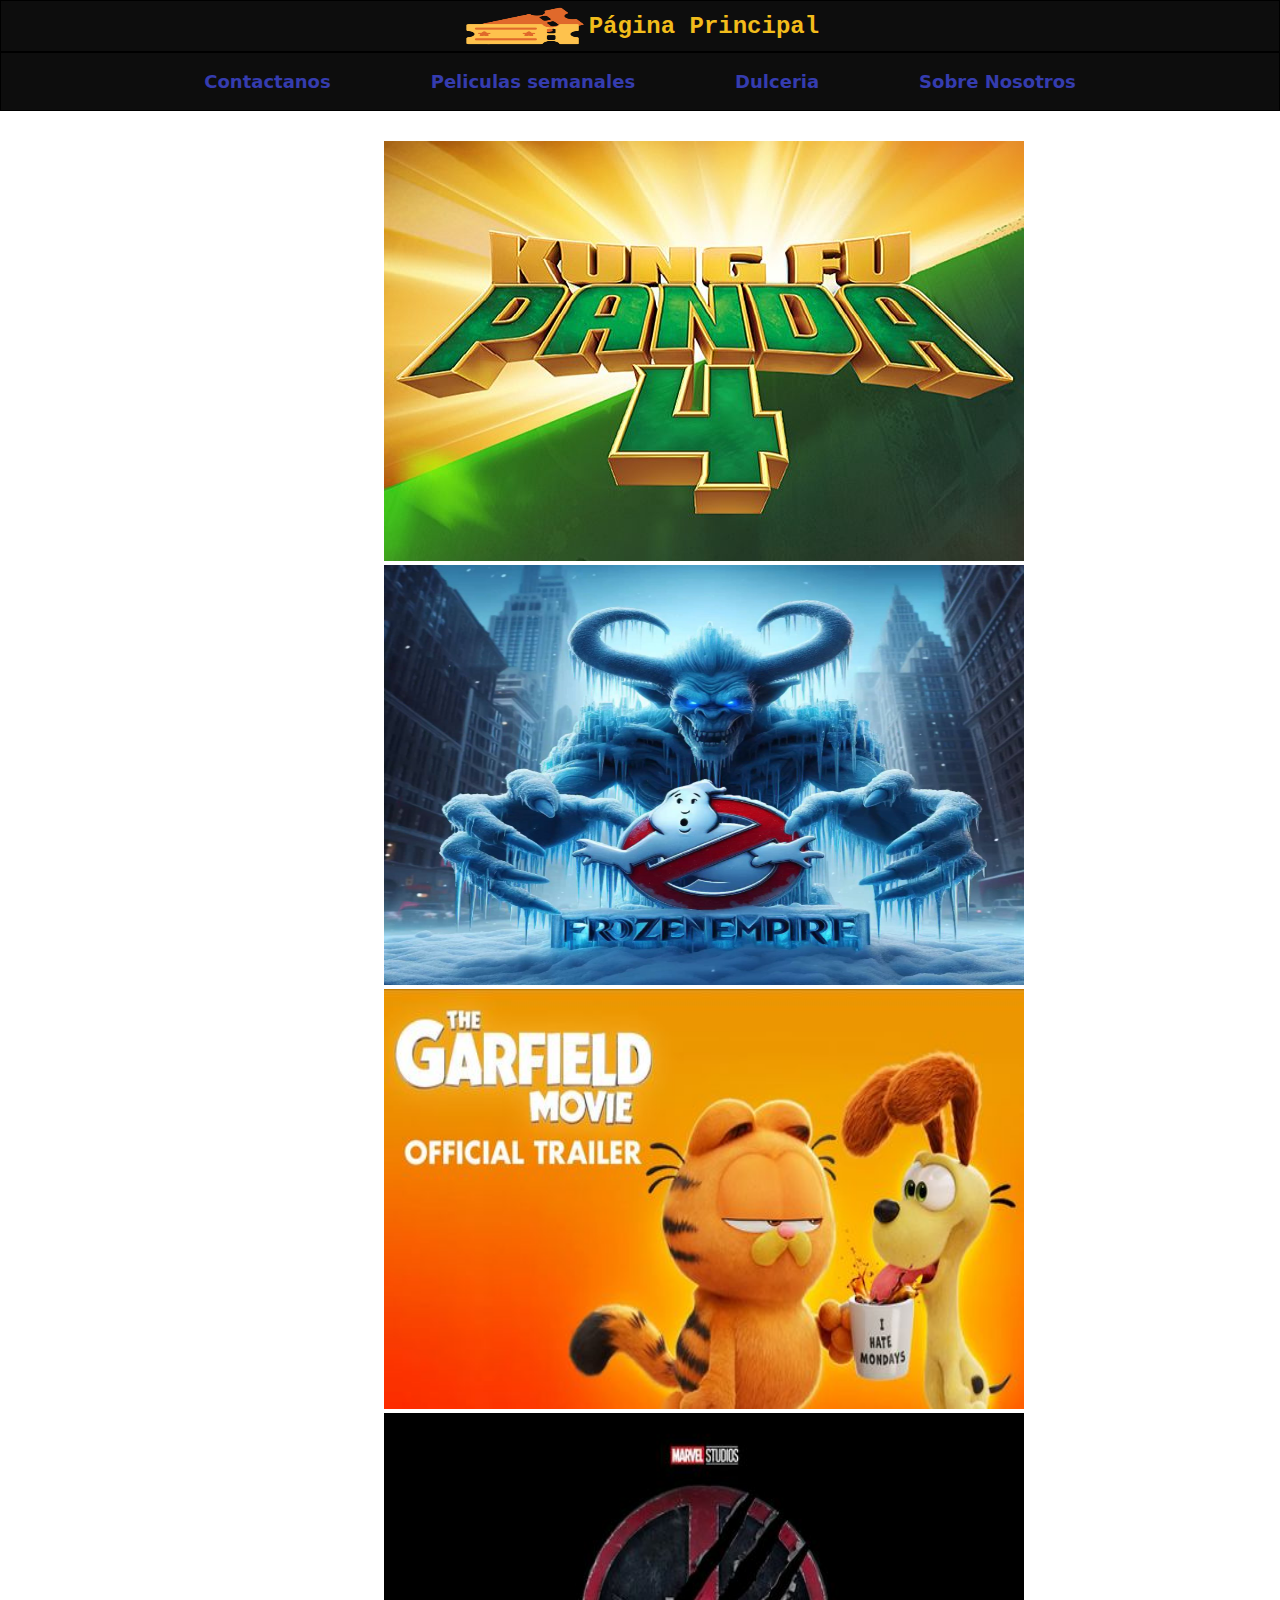
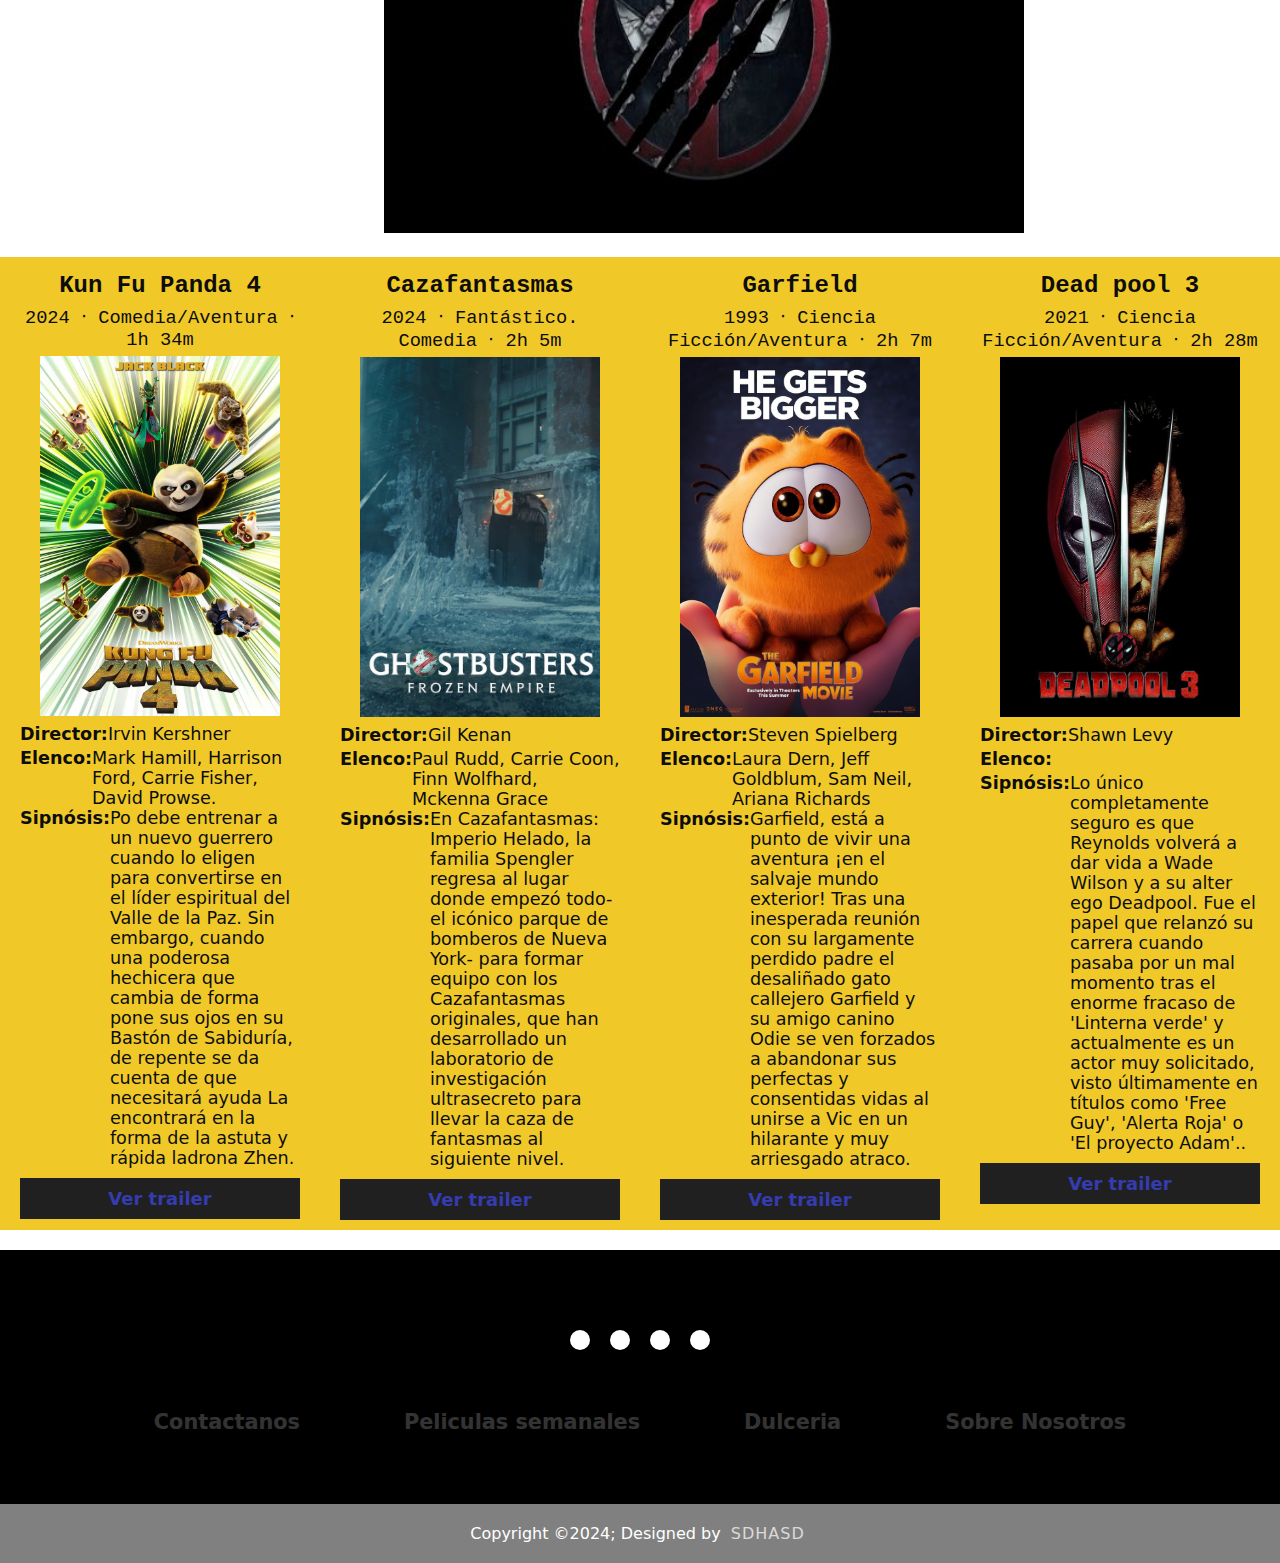
<file: index.html>
<!DOCTYPE html>
<html lang="en">

<head>
    <meta charset="UTF-8">
    <meta name="viewport" content="width=device-width, initial-scale=1.0">
    <link rel="stylesheet" href="css/inicio.css">
    <link rel="stylesheet" href="css/styleGeneral.css">
    <link rel="stylesheet" href="https://cdnjs.cloudflare.com/ajax/libs/font-awesome/6.5.1/css/all.min.css" integrity="sha512-DTOQO9RWCH3ppGqcWaEA1BIZOC6xxalwEsw9c2QQeAIftl+Vegovlnee1c9QX4TctnWMn13TZye+giMm8e2LwA==" crossorigin="anonymous" referrerpolicy="no-referrer" />
    <title>Cine</title>
</head>

<body>
    <header>
        <img src="RV/img/logo.webp" alt="logo">
        <h2 id="encabezado">Página Principal</h2>
    </header>
    <nav>
        <div>
            <ul>
                <li><a href="pages\Contactanos.html">Contactanos</a></li>
                <li><a href="pages\Peliculas Semanales.html">Peliculas semanales</a></li>
                <li><a href="pages\Snacks.html">Dulceria</a></li>
                <li><a href="pages\SobreNosotros.html">Sobre Nosotros</a></li>
            </ul>
        </div>
    </nav>
    <main>

        <div class="carusel">
            <div class="carusel-nuevo">
                <img src="RV/img/carrusel1.jpeg" alt="Img 1" height="420px" width="640px">
            </div>
            <div class="carusel-nuevo">
                <img src="RV/img/carrusel2.jpg" alt="Img 1" height="420px" width="640px">
            </div>
            <div class="carusel-nuevo">
                <img src="RV/img/Carrusel 3.jpg" alt="Img 1" height="420px" width="640px">
            </div>
            <div class="carusel-nuevo">
                <img src="RV/img/carrusel4.jpg" alt="Img 1" height="420px" width="640px">
            </div>

        </div>
        <script src="js/jsInicio.js"></script>

        </div>

        </div>
        </div>
        <section>
            <h2>Kun Fu Panda 4</h2>
            <h3>2024 ‧ Comedia/Aventura ‧ 1h 34m</h3>

            <img src="RV/img/Kung Fu Panda 4.jpeg">
            <p><b>Director:</b> Irvin Kershner</p>
            <p><b>Elenco: </b> Mark Hamill, Harrison Ford, Carrie Fisher, David Prowse.</p>
            <p><b>Sipnósis: </b> Po debe entrenar a un nuevo guerrero cuando lo eligen para convertirse en el líder
                espiritual del Valle de la Paz. Sin embargo, cuando una poderosa hechicera que cambia de forma pone sus
                ojos en su Bastón de Sabiduría, de repente se da cuenta de que necesitará ayuda La encontrará en la forma 
                de la astuta y rápida ladrona Zhen.</p>
            <a href="https://youtu.be/kg3Q63gzF6I?si=Yt2ampqnSEERoXzg" target="_blank">Ver trailer</a>
        </section>
        <section>
            <h2>Cazafantasmas</h2>
            <h3>2024 ‧ Fantástico. Comedia ‧ 2h 5m</h3>
            <img src="RV/img/Caza fANTASMAS.jpg" width="140px">
            <p><b>Director: </b>Gil Kenan </p>
            <p><b>Elenco: </b>Paul Rudd, Carrie Coon, Finn Wolfhard, Mckenna Grace</p>
            <p><b>Sipnósis: </b>En Cazafantasmas: Imperio Helado, la familia Spengler regresa al lugar donde empezó
                todo- el icónico parque de bomberos de Nueva York- para formar equipo con los Cazafantasmas originales,
                que han desarrollado un laboratorio de investigación ultrasecreto para llevar la caza de fantasmas al
                siguiente nivel.</p>
            <a href="https://youtu.be/gXam__8p3H4?si=nnDe9R4qlgcj07jo" target="_blank">Ver trailer</a>
        </section>
        <section>
            <h2>Garfield</h2>
            <h3>1993 ‧ Ciencia Ficción/Aventura ‧ 2h 7m</h3>
            <img src="RV/img/Garfield.jpg">
            <p><b>Director: </b>Steven Spielberg</p>
            <p><b>Elenco: </b> Laura Dern, Jeff Goldblum, Sam Neil, Ariana Richards </p>
            <p><b>Sipnósis: </b>Garfield, está a punto de vivir una aventura ¡en el salvaje mundo exterior! Tras una inesperada 
                reunión con su largamente perdido padre el desaliñado gato callejero Garfield 
                y su amigo canino Odie se ven forzados a abandonar sus perfectas y consentidas vidas al unirse a Vic en un hilarante y muy arriesgado atraco. </p>
            <a href="https://youtu.be/6Ugo7m3xgHU?si=QkIB9TFbStzsxw6d" target="_blank">Ver trailer</a>
        </section>
        <section>
            <h2>Dead pool 3</h2>
            <h3>2021 ‧ Ciencia Ficción/Aventura ‧ 2h 28m</h3>
            <img src="RV/img/deadpool3.jpg">
            <p><b>Director: </b>Shawn Levy</p>
            <p><b>Elenco: </b></p>
            <p><b>Sipnósis: </b>Lo único completamente seguro es que Reynolds volverá a dar vida a Wade Wilson y a su alter ego Deadpool. 
                Fue el papel que relanzó su carrera cuando pasaba por un mal momento tras el enorme fracaso de 'Linterna verde' y actualmente 
                es un actor muy solicitado, visto últimamente en títulos como 'Free Guy', 'Alerta Roja' o 'El proyecto Adam'..</p>
            <a href="https://youtu.be/2Z8me1bwZJE"
                target="_blank">Ver trailer</a>
        </section>
    </main>

    <footer>
        <div class="piepag">
            <div class="socialIcons">
                <a href=""><i class="fa-brands fa-facebook"></i></a>
                <a href=""><i class="fa-brands fa-instagram"></i></a>
                <a href=""><i class="fa-brands fa-twitter"></i></a>
                <a href=""><i class="fa-brands fa-github"></i></a>
            </div>
            <div class="footerNav">
                <ul>
                    <li><a href="pages\Contactanos.html">Contactanos</a></li>
                    <li><a href="pages\Peliculas Semanales.html">Peliculas semanales</a></li>
                    <li><a href="pages\Snacks.html">Dulceria</a></li>
                    <li><a href="pages\SobreNosotros.html">Sobre Nosotros</a></li>
                </ul>
            </div>
        </div>
        <div class="footerB">
            <p>Copyright &copy;2024; Designed by <span class="diseño">sdhasd</span></p>
        </div>
    </footer>

</body>

</html>
</file>
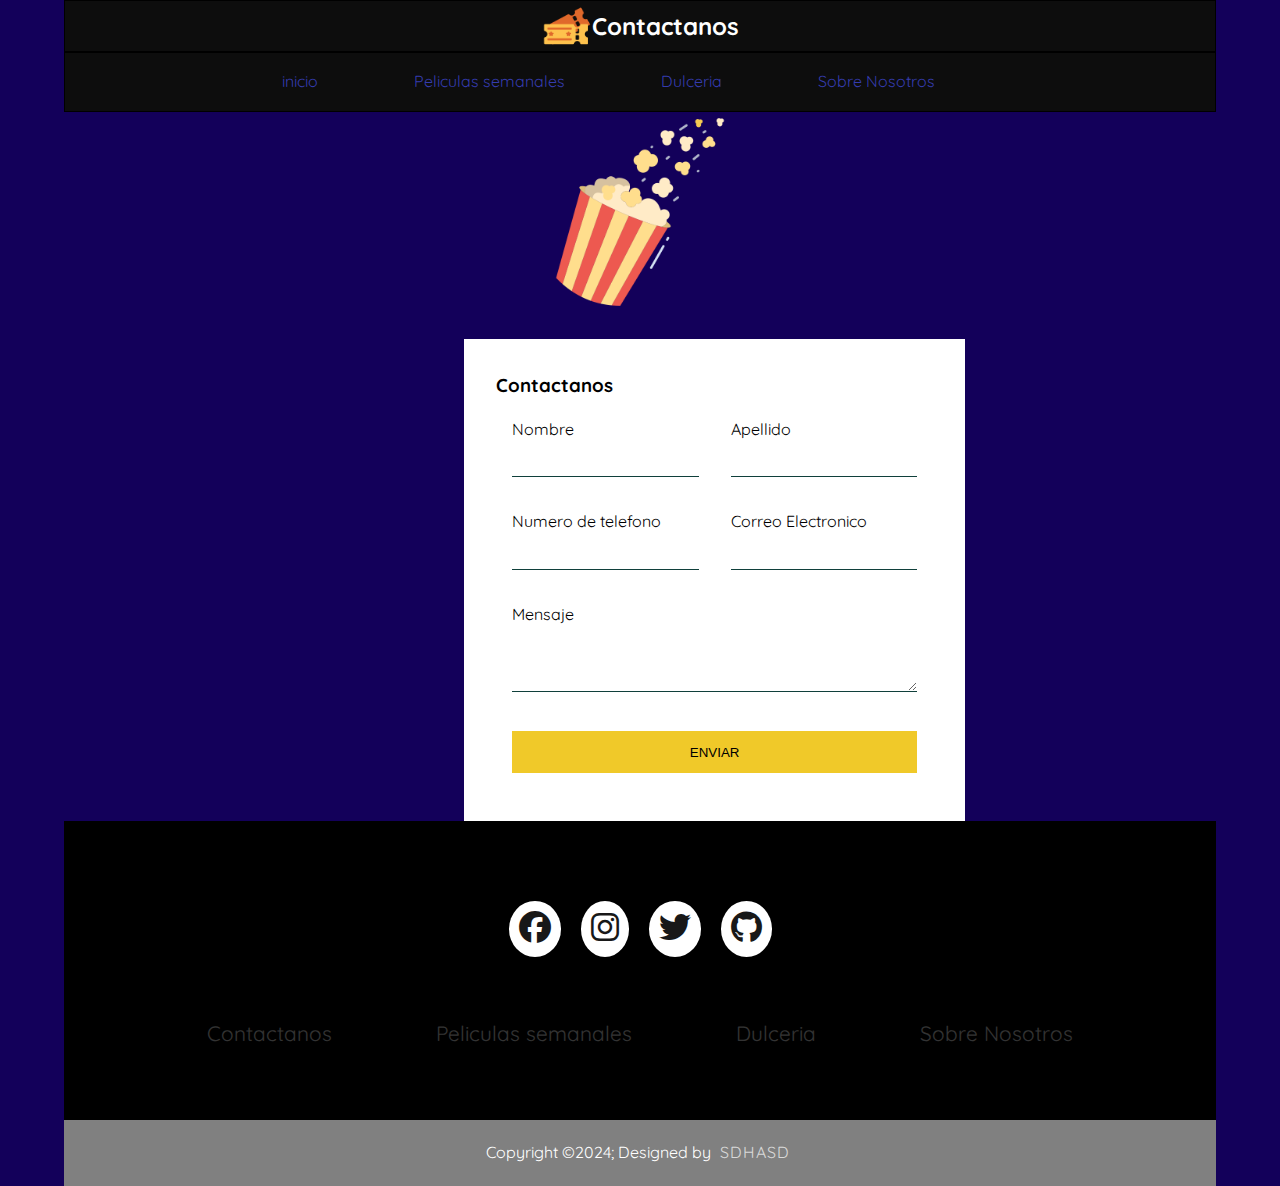
<file: pages/Contactanos.html>
<!DOCTYPE html>
<html lang="en">

<head>
    <meta charset="UTF-8">
    <meta name="viewport" content="width=device-width, initial-scale=1.0">
    <meta http-equiv="X-UA-Compatible" content="ie=edge">
    <title>Contactanos</title>
    <link rel="stylesheet" href="../css/styleGeneral.css">
    <link rel="stylesheet" href="../css/Contactanos.css">
    <link href="https://fonts.googleapis.com/css?family=Quicksand" rel="stylesheet">
    <link rel="stylesheet" href="https://cdnjs.cloudflare.com/ajax/libs/font-awesome/6.5.1/css/all.min.css">
</head>

<body>

    <header>
        <img src="../RV/img/logo.webp" alt="logo">
        <h2 id="encabezado">Contactanos</h2>
    </header>
    <nav>
        <div>
            <ul>
                <li><a href="../index.html">inicio</a></li>
                <li><a href="Peliculas Semanales.html">Peliculas semanales</a></li>
                <li><a href="Snacks.html">Dulceria</a></li>
                <li><a href="Sobre Nosotros.html">Sobre Nosotros</a></li>
                <li>
                </li>
            </ul>
        </div>
    </nav>


    <div class="content">

        <center><img src="../RV/img/cabritas.png" alt="" id="imagenlogo"></center>

        <div class="contact-wrapper animated bounceInUp">
            <div class="contact-form">
                <h3>Contactanos</h3>
                <form action="">
                    <p>
                        <label>Nombre</label>
                        <input type="text" name="fullname">
                    </p>
                    <p>
                        <label>Apellido</label>
                        <input type="email" name="email">
                    </p>
                    <p>
                        <label>Numero de telefono</label>
                        <input type="tel" name="phone">
                    <p>
                        <label>Correo Electronico</label>
                        <input type="text" name="affair">

                    </p>
                    <p class="block">
                        <label>Mensaje</label>
                        <textarea name="message" rows="3"></textarea>
                    </p>
                    <p class="block">
                        <button>
                            Enviar
                        </button>
                    </p>
                </form>
            </div>

        </div>

    </div>

    <footer>
        <div class="piepag">
            <div class="socialIcons">
                <a href=""><i class="fa-brands fa-facebook"></i></a>
                <a href=""><i class="fa-brands fa-instagram"></i></a>
                <a href=""><i class="fa-brands fa-twitter"></i></a>
                <a href=""><i class="fa-brands fa-github"></i></a>
            </div>
            <div class="footerNav">
                <ul>
                    <li><a href="pages\Contactanos.html">Contactanos</a></li>
                    <li><a href="pages\Peliculas Semanales.html">Peliculas semanales</a></li>
                    <li><a href="pages\Snacks.html">Dulceria</a></li>
                    <li><a href="pages\SobreNosotros.html">Sobre Nosotros</a></li>
                </ul>
            </div>
        </div>
        <div class="footerB">
            <p>Copyright &copy;2024; Designed by <span class="diseño">sdhasd</span></p>
        </div>
    </footer>   

</body>

</html>
</file>
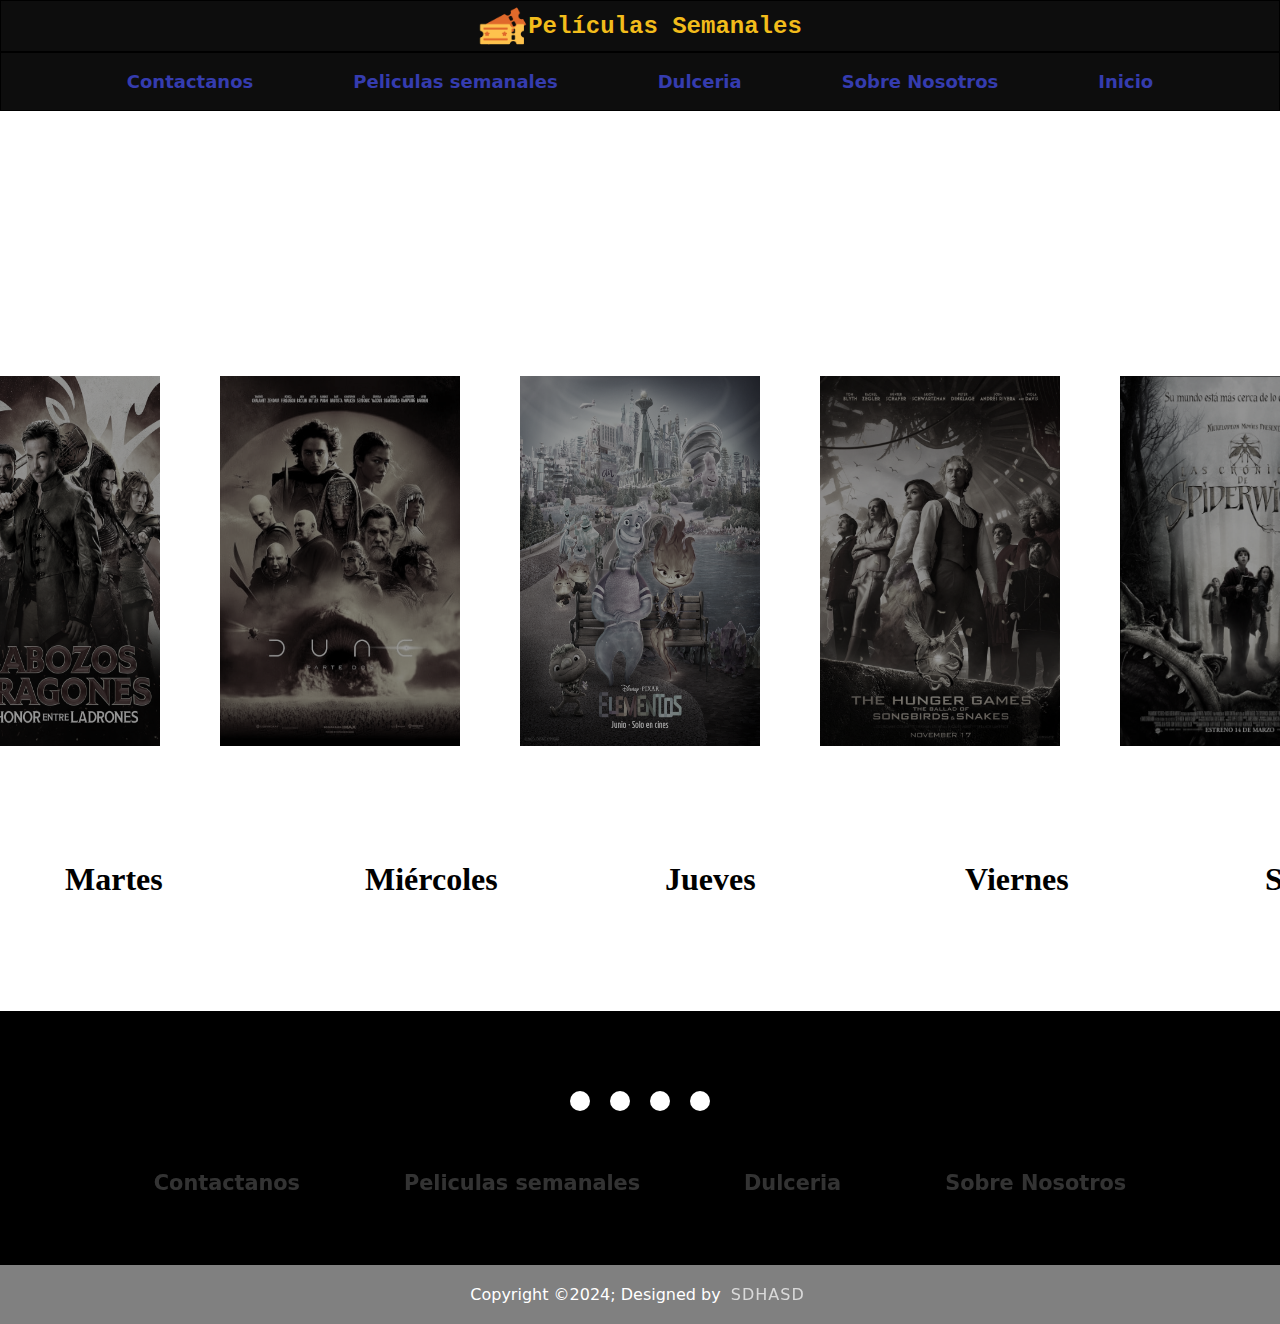
<file: pages/Peliculas Semanales.html>
<!DOCTYPE html>
<html lang="en">

<head>
    <meta charset="UTF-8">
    <meta name="viewport" content="width=device-width, initial-scale=1.0">
    <title>Peliculas Semanales</title>
    <link rel="stylesheet" href="../css/styleGeneral.css">
    <link rel="stylesheet" href="../css/Peliculas Semanales.css">
    <link rel="stylesheet" href="https://cdnjs.cloudflare.com/ajax/libs/font-awesome/6.5.1/css/all.min.css"
        integrity="sha512-DTOQO9RWCH3ppGqcWaEA1BIZOC6xxalwEsw9c2QQeAIftl+Vegovlnee1c9QX4TctnWMn13TZye+giMm8e2LwA=="
        crossorigin="anonymous" referrerpolicy="no-referrer" /> <!--encargado de mandar a llamar los iconos-->
</head>

<body>
    <header>
        <img src="../RV/img/logo.webp" alt="logo">
        <h2 id="encabezado">Películas Semanales</h2>
    </header><nav>
        <div>
            <ul>
                <li><a href="../pages\Contactanos.html">Contactanos</a></li>
                <li><a href="../pages\Peliculas Semanales.html">Peliculas semanales</a></li>
                <li><a href="../pages\Snacks.html">Dulceria</a></li>
                <li><a href="../pages\SobreNosotros.html">Sobre Nosotros</a></li>
                <li><a href="../index.html">Inicio</a></li>
            </ul>
        </div>
    </nav>
    

    
    <div class="carruselContainer">
        <span class="slider-span" id="slider-span1"></span>
        <span class="slider-span" id="slider-span2"></span>
        <span class="slider-span" id="slider-span3"></span>
        <span class="slider-span" id="slider-span4"></span>
        <span class="slider-span" id="slider-span5"></span>
        <span class="slider-span" id="slider-span6"></span>
        <span class="slider-span" id="slider-span7"></span>

        
        <div class="imgSlider">
            <div class="dia">
                <h1 hidden>Lunes</h1>
            </div>
            <div class="slides-div" id="slide1">
                <img src="../RV/img/bluebeetle.jpg" alt="" class="imagen" id="img1">
                <a href="#slider-span1" class="button" id="button1"></a>
            </div>
            <div class="dia">
                <h1 hidden>Martes</h1>
            </div>
            <div class="slides-div" id="slide2">
                <img src="../RV/img/calabozos&dragones.jpg" alt="" class="imagen" id="img2">
                <a href="#slider-span2" class="button" id="button2"></a>
            </div>
            <div class="dia">
                <h1 hidden>Miércoles</h1>
            </div>
            <div class="slides-div" id="slide3">
                <img src="../RV/img/dune-parte-dos.jpg" alt="" class="imagen" id="img3">
                <a href="#slider-span3" class="button" id="button3"></a>
            </div>
            <div class="dia">
                <h1 hidden>Jueves</h1>
            </div>
            <div class="slides-div" id="slide4">
                <img src="../RV/img/elemental.jpg" alt="" class="imagen" id="img4">
                <a href="#slider-span4" class="button" id="button4"></a>
            </div>
            <div class="dia">
                <h1>Viernes</h1>
            </div>
            <div class="slides-div" id="slide5">
                <img src="../RV/img/juegosdelhambrePajarosySerpiente.jpg" alt="" class="imagen" id="img5">
                <a href="#slider-span5" class="button" id="button5"></a>
            </div>
            <div class="dia">
                <h1>Sábado</h1>
            </div>
            <div class="slides-div" id="slide6">
                <img src="../RV/img/spiderwick.jpg" alt="" class="imagen" id="img6">
                <a href="#slider-span6" class="button" id="button6"></a>
            </div>
            <div class="dia">
                <h1>Domingo</h1>
            </div>
            <div class="slides-div" id="slide7">
                <img src="../RV/img/Top_Gun_Maverick_Poster.jpg" alt="" class="imagen" id="img7">
                <a href="#slider-span7" class="button" id="button7"></a>
            </div>
        </div>

    </div>

    <footer>
        <div class="piepag">
            <div class="socialIcons">
                <a href=""><i class="fa-brands fa-facebook"></i></a>
                <a href=""><i class="fa-brands fa-instagram"></i></a>
                <a href=""><i class="fa-brands fa-twitter"></i></a>
                <a href=""><i class="fa-brands fa-github"></i></a>
            </div>
            <div class="footerNav">
                <ul>
                    <li><a href="pages\Contactanos.html">Contactanos</a></li>
                    <li><a href="pages\Peliculas Semanales.html">Peliculas semanales</a></li>
                    <li><a href="pages\Snacks.html">Dulceria</a></li>
                    <li><a href="pages\SobreNosotros.html">Sobre Nosotros</a></li>
                </ul>
            </div>
        </div>
        <div class="footerB">
            <p>Copyright &copy;2024; Designed by <span class="diseño">sdhasd</span></p>
        </div>
    </footer>
</body>

</html>
</file>
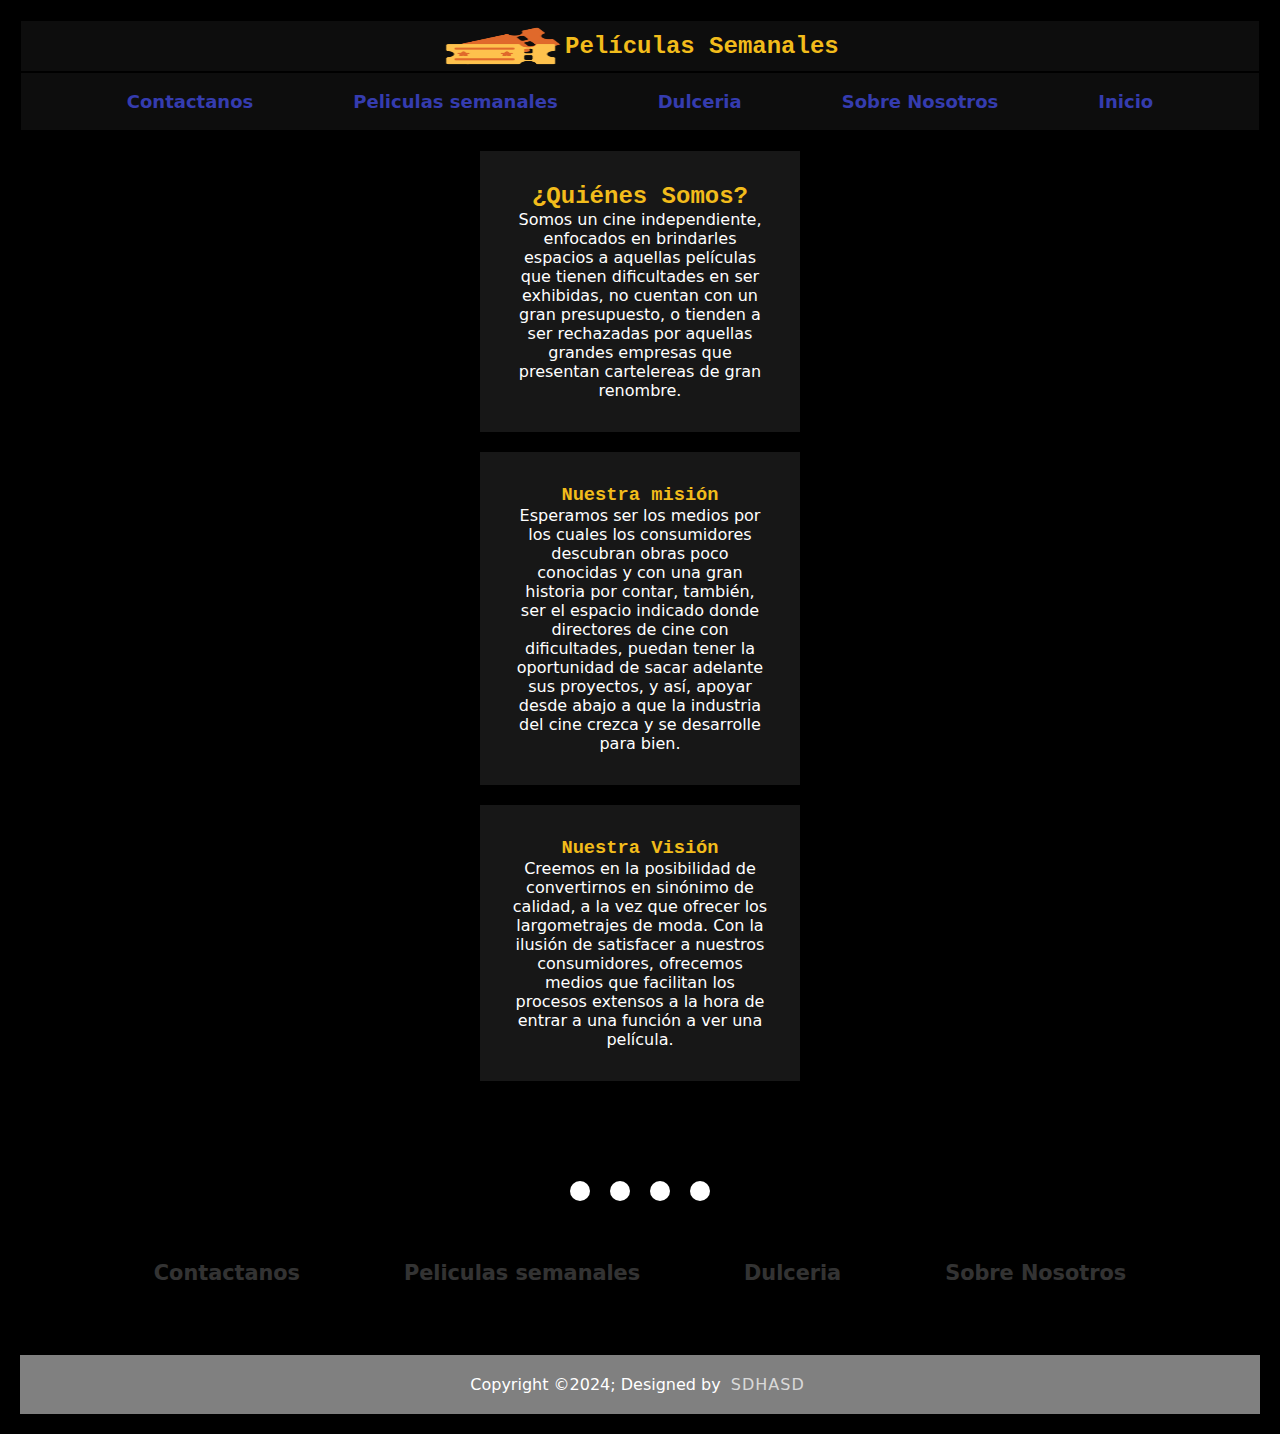
<file: pages/SobreNosotros.html>
<!DOCTYPE html>
<html lang="en">
<head>
    <meta charset="UTF-8">
    <meta name="viewport" content="width=device-width, initial-scale=1.0">
    <link rel="stylesheet" href="../css\SobreNosotros.css">
    <link rel="stylesheet" href="../css/styleGeneral.css">
    <title>Sobre Nosotros</title>
</head>
<body>
    <header>
        <img src="../RV/img/logo.webp" alt="logo">
        <h2 id="encabezado">Películas Semanales</h2>
    </header><nav>
        <div>
            <ul>
                <li><a href="../pages\Contactanos.html">Contactanos</a></li>
                <li><a href="../pages\Peliculas Semanales.html">Peliculas semanales</a></li>
                <li><a href="../pages\Snacks.html">Dulceria</a></li>
                <li><a href="../pages\SobreNosotros.html">Sobre Nosotros</a></li>
                <li><a href="../index.html">Inicio</a></li>
            </ul>
        </div>
    </nav>

    <section id="about">
        <h2>¿Quiénes Somos?</h2>
        <p>Somos un cine independiente, enfocados en brindarles espacios a aquellas películas que tienen dificultades en
            ser exhibidas, no cuentan con un gran presupuesto, o tienden a ser rechazadas por aquellas grandes empresas que 
            presentan cartelereas de gran renombre.
        </p>
    </section>

    <section id="mission">
        <h3>Nuestra misión</h3>
        <p>Esperamos ser los medios por los cuales los consumidores descubran obras poco conocidas y con una gran historia por contar,
            también, ser el espacio indicado donde directores de cine con dificultades, puedan tener la oportunidad de sacar adelante sus 
            proyectos, y así, apoyar desde abajo a que la industria del cine crezca y se desarrolle para bien.
        </p>
    </section>

    <section id="vision">
        <h3>Nuestra Visión</h3>
        <p>Creemos en la posibilidad de convertirnos en sinónimo de calidad, a la vez que ofrecer los largometrajes de moda.
            Con la ilusión de satisfacer a nuestros consumidores, ofrecemos medios que facilitan los procesos extensos a la hora de entrar a una función
            a ver una película.
        </p>
    </section>

    <footer>
        <div class="piepag">
            <div class="socialIcons">
                <a href=""><i class="fa-brands fa-facebook"></i></a>
                <a href=""><i class="fa-brands fa-instagram"></i></a>
                <a href=""><i class="fa-brands fa-twitter"></i></a>
                <a href=""><i class="fa-brands fa-github"></i></a>
            </div>
            <div class="footerNav">
                <ul>
                    <li><a href="pages\Contactanos.html">Contactanos</a></li>
                    <li><a href="pages\Peliculas Semanales.html">Peliculas semanales</a></li>
                    <li><a href="pages\Snacks.html">Dulceria</a></li>
                    <li><a href="pages\SobreNosotros.html">Sobre Nosotros</a></li>
                </ul>
            </div>
        </div>
        <div class="footerB">
            <p>Copyright &copy;2024; Designed by <span class="diseño">sdhasd</span></p>
        </div>
    </footer>
</body>
</html>
</file>
<file: css/inicio.css>
* {
    margin: 0;
    padding: 0;
    
}

body {
    background-color: #ffffff;
}

p {
    color: #0d0d0d;
    font-family: system-ui, -apple-system, BlinkMacSystemFont, 'Segoe UI', Roboto, Oxygen, Ubuntu, Cantarell, 'Open Sans', 'Helvetica Neue', sans-serif;
}

header h2 {
    color: #f2bc1b;
    font-family: 'Courier New', Courier, monospace;
    text-decoration: none;
}

header img {
    width: 50px;
    height: 50px;
  }

h3 {
    color: #0d0d0d;
    font-family: 'Courier New', Courier, monospace; 
}

a {
    text-decoration: none;
    font-size: large;
    text-align: left;
    color: #353caf;
    font-family: system-ui, -apple-system, BlinkMacSystemFont, 'Segoe UI', Roboto, Oxygen, Ubuntu, Cantarell, 'Open Sans', 'Helvetica Neue', sans-serif;
    font-weight: bold;
}

main {
    display: flex;
    flex-wrap: wrap;
    justify-content: space-around;
}

section {
    width: 20em;
    margin: 20px 0px;
    background-color: #f0c929;
    padding: 0px 20px;
}

section h2 {
    margin: 15px 0px 7px 0px;
    text-align: center;
    color: #0d0d0d;
    font-family: 'Courier New', Courier, monospace;
}

section h3 {
    font-weight: normal;
    text-align: center;
    margin-bottom: 5px;
}

section img {
    width: 240px;
    display: flex;
    margin: auto;
    margin-bottom: 8px;
    -webkit-animation: imgs 1 ease 2s;
}
.carusel {
    margin-top: 30px;
    margin-left: 30%;
    align-items: center;
    width: 100%;
    overflow: hidden;
  }
  
  .carosel-nuevo {
    display: none;
  }
  
  .carosel-nuevo img {
    width: 100%;
    height: auto;
  }

@keyframes imgs {
    0% {-webkit-transform: rotateY(120deg);}
    100% {-webkit-transform: rotateX(360deg);}
}

section img:hover {filter: grayscale(80%);}
    

section p {
    display: flex;
    align-content: space-around;
    font-size: 1.1em;
}

section b {
    margin-bottom: 4px;
}

section a {
    display: flex;
    align-items: center;
    justify-content: center;
    padding: 10px 0px;
    margin: 10px 0px;
    width: 100%;
    background-color: #202020;

    transition-property: all;
    transition-duration: 1s;
    transition-timing-function: 3s;
}

section a:hover {
    background-color: #0d0d0d;

    -webkit-transform: rotateY(360deg);
}



.redes {
    width: 25px;
    height: 25px;
    padding: 5px;
    float: center;
}

  nav a {
    text-align: center;
  }
  .carousel {
    width: 100%;
    overflow: hidden;
  }
  
  .carosel-nuevo {
    display: none;
  }
  
  .carosel-nuevo img {
    width: 100%;
    height: auto;
  }
  
  @keyframes carouselAnimation {
    0% {
      opacity: 0;
    }
    100% {
      opacity: 1;
    }
  }
  
  @media screen and (max-width: 499px) {
      header img {
          width: 25%;
      }
      
      ul {
          display: flex;
          justify-content: center;
          flex-direction: column;
      }
  
      footer #socialNet {
          display: flex;
          flex-direction: row;
      }
  }
  
  @media screen and (min-width: 500px) {
      header img {
          width: 15%;
      }
      
      ul {
          display: flex;
          justify-content: center;
          flex-direction: column;
      }
  
      footer #socialNet {
          display: flex;
          flex-direction: row;
      }
  }
  
  @media screen and (min-width: 800px) {
      ul {
          display: flex;
          flex-wrap: wrap;
          flex-direction: row;
          width: 100%;
          margin: 0;
      }
  }
  
  @media screen and (min-width: 1200px) {
      header img {
          width: 10%;
      }
  }
  
  #socialNet :hover {
      -webkit-animation: lasredes 1s 1 ease 0s;
  }
  
  @-webkit-keyframes lasredes {
      0% {
          -webkit-transform: scale(1);
      }
  
      100% {
          -webkit-transform: scale(1.2);
      }
  }
</file>
<file: css/styleGeneral.css>
* {
  padding: 0;
  margin: 0;
  box-sizing: border-box;
}

header {
  width: 100%;
  border: 1px solid #000;
  display: flex;
  justify-content: center;
  align-items: center;
  background-color: #0d0d0d;
}

header img {
  width: 50px;
  height: 50px;
}

nav ul {
  list-style: none;
  margin: 0;
  padding: 0;
  background-color: #0D0D0D;
}

nav ul li {
  display: block;
  position: relative;
  float: left;
}

nav li ul {
  display: none;
  position: absolute;
  top: 100%;
  left: 0;
}


nav li:hover ul {
  display: block;
}

nav ul li a {
  display: block;
  padding: 1em;
  text-decoration: none;
  white-space: nowrap;
  color: #353caf;
  width: 85%;
}

nav ul li a:hover {
  border-top: 1px solid #f2bc1b;
  border-bottom: 1px solid #f2bc1b;
}

nav ul li:hover>a {
  background-color: #202020;
  padding: none;
  width: 80%;
  margin: 0;
}

nav ul ul li {
  float: none;
  position: relative;
}


nav ul ul ul li {
  position: relative;
  top: -60px;
  left: 150px;
}


nav ul ul li {
  background-color: #0D0D0D;
  margin: 0;
  width: 100%;
}

nav {
  border: 1px solid #000;
  width: 100%;
  text-align: center;
  background-color: #0d0d0d;
}

ul {
  margin: auto;
  text-align: center;
}

li {
  list-style: none;
  display: inline-flex;
  margin: 0px 2em;
  text-align: center;
  justify-content: center;
  align-items: center;
}

nav div {
  display: flex;
  justify-content: center;
}

header {
  width: 100%;
  border: 1px solid #000;
  display: flex;
  justify-content: center;
  align-items: center;
  background-color: #0d0d0d;
}

header img {
  width: 10%;
  background-color: #0D0D0D;
}

/* Inicio Footer*/

footer {
  background-color: #000;
}

.piepag {
  width: 100%;
  padding: 70px 30px 20px;
  display: flex;
  justify-content: center;
  flex-wrap: wrap;
}

.socialIcons {
  width: 100%;
  
  display: flex;
  justify-content: center;
}

.socialIcons a {
  text-decoration: none;
  padding: 10px;
  background-color: white;
  margin: 10px;
  border-radius: 50%;
}

.socialIcons a i {
  font-size: 2em;
  color: #000;
  opacity: 0.9;
}

/*Hover en los iconos*/

.socialIcons a:hover {
  background-color: #000;
  transition: 0.5s;
}

.socialIcons a:hover i {
  color: white;
  transition: 0.5s;
}

/*Navegación del footer*/

.footerNav {
  margin: 30px;

}

.footerNav ul {
  display: flex;
  justify-content: center;
  list-style-type: none;
}

.footerNav ul li a {
  color: white;
  margin: 20px;
  text-decoration: none;
  font-size: 1.3rem;
  opacity: 0.2;
  transition: 0.5s;
}

.footerNav ul li a:hover {
  opacity: 1;
}

.footerB {
  background-color: grey;
  padding: 20px;
  text-align: center;
}

.footerB p {
  color: white;
}

.diseño {
  opacity: 0.7;
  text-transform: uppercase;
  letter-spacing: 1px;
  font-weight: 400;
  margin: 0px 5px;
}

@media (max-width: 700px) {
  .footerNav ul {
    flex-direction: column;
  }

  .footerNav ul li {
    width: 100%;
    text-align: center;
    margin: 10px;
  }

  @media (max-width: 1440px) {
    .footerNav ul {
      flex-direction: column;
    }

    .footerNav ul li {
      width: 100%;
      text-align: center;
      margin: 10px;
    }
  
  }
}
</file>
<file: css/Contactanos.css>
* {
    padding: 0;
    margin: 0;
    box-sizing: border-box;
  }

  header img {
    width: 50px;
    height: 50px;
  }

body {
    background: #13005a;
    color: #fff;
    line-height: 1.6;
    font-family: 'Quicksand', sans-serif;
    padding: 0 1.5em;
}

#imagenlogo {
    width: 200px; 
    height: 200px;
    margin-bottom: 20px;
}

#texto1 {
    margin-bottom: 40px;
}

.container {
    max-width: 1170px;
    margin-left: auto;
    margin-right: auto;
    padding: 1.5em;
}

ul {
    list-style: none;
    padding: 0;
}

.logo {
    text-align: center;
    font-size: 3em;
}

.logo span {
    color: #B70E21;
}

.contact-wrapper {
    box-shadow: 0 0  0 rgba(255, 255, 255, .3);
    margin-left: 400px;
}

.contact-wrapper > * {
    padding: 1em;
}

.contact-form {
    background: #ffffff;
    color: #000;
}

.contact-form form {
    display: grid;
    grid-template-columns: 1fr 1fr;
}

.contact-form form label {
    display: block;
}

.contact-form form p {
    margin: 0;
    padding: 1em;
}

.contact-form form .block {
    grid-column: 1 / 3;
}

.contact-form form button,
.contact-form form input,
.contact-form form textarea {
    width: 100%;
    padding: .7em;
    border: none;
    background: none;
    outline: 0;
    color: #000000;
    border-bottom: 1px solid #10403B;
}

.contact-form form button {
    background: #f0c929;
    border: 0;
    text-transform: uppercase;
    padding: 1em;
}

.contact-form form button:hover,
.contact-form form button:focus {
    background: #A3AB78;
    color: #fff;
    transition: background-color 1s ease-out;
    outline: 0;
}


@media(min-width: 700px) {
    body {
        padding: 0 4em;
    }
    .contact-wrapper {
        display: grid;
        grid-template-columns: 2fr 1fr;
    }
    .contact-wrapper > * {
        padding: 2em;
    }
    .contact-info h4,
    .contact-info ul,
    .contact-info p {
        text-align: left;
    }
}
</file>
<file: css/Peliculas Semanales.css>
* {
    margin: 0;
    padding: 0;

}

body {
    background-color: #ffffff;
}

body .carruselContainer {
    padding: 0;
    margin: 0;
    width: 100%;
    height: 100vh;
    align-items: center;
    display: flex;
    overflow: hidden;
    justify-content: center;
}

p {
    color: #0d0d0d;
    font-family: system-ui, -apple-system, BlinkMacSystemFont, 'Segoe UI', Roboto, Oxygen, Ubuntu, Cantarell, 'Open Sans', 'Helvetica Neue', sans-serif;
}

header h2 {
    color: #f2bc1b;
    font-family: 'Courier New', Courier, monospace;
    text-decoration: none;
}

header img {
    width: 50px;
    height: 50px;
    filter: saturate(100%);
}

h3 {
    color: #0d0d0d;
    font-family: 'Courier New', Courier, monospace;
}

a {
    text-decoration: none;
    font-size: large;
    text-align: left;
    color: #353caf;
    font-family: system-ui, -apple-system, BlinkMacSystemFont, 'Segoe UI', Roboto, Oxygen, Ubuntu, Cantarell, 'Open Sans', 'Helvetica Neue', sans-serif;
    font-weight: bold;
}

/*Dia de semana*/

div h1{
    display: inline-block;
    position: absolute;
    margin-top: 300px;
    margin-left: 175px;
}

/*Carrusel*/

.carruselContainer {
    width: 100%;
    height: 85vh;
    display: flex;
    align-items: center;
}

.imgSlider {
    width: 100%;
    height: 600px;
    position: absolute;
    left: 0;
    right: -1;
    display: flex;
    justify-content: center;
    align-items: center;
    transition: .7s;
}

.slides-div {
    display: flex;
    align-items: center;
    justify-content: center;
    margin: 0 30px 0 30px;
}

.imagen {
    position: relative;
    width: 240px;
    height: 370px;
    transition: .5s;
    filter: saturate(10%);
}

.button {
    position: absolute;
    width: 240px;
    height: 370px;
    transition: .5s;
    background-color: rgba(0, 0, 0, .4);
}

.button:hover {
    background-color: rgba(0, 0, 0, .2);
}

#slider-span1:target~.imgSlider #img1,
#slider-span1:target~.imgSlider #button1 {
    width: 380px;
    height: 545px;
    background-color: transparent;
    filter: saturate(100%);
}

#slider-span2:target~.imgSlider #img2,
#slider-span2:target~.imgSlider #button2 {
    width: 380px;
    height: 545px;
    background-color: transparent;
    filter: saturate(100%);
}

#slider-span3:target~.imgSlider #img3,
#slider-span3:target~.imgSlider #button3 {
    width: 380px;
    height: 545px;
    background-color: transparent;
    filter: saturate(100%);
}

#slider-span4:target~.imgSlider #img4,
#slider-span4:target~.imgSlider #button4 {
    width: 380px;
    height: 545px;
    background-color: transparent;
    filter: saturate(100%);
}

#slider-span5:target~.imgSlider #img5,
#slider-span5:target~.imgSlider #button5 {
    width: 380px;
    height: 545px;
    background-color: transparent;
    filter: saturate(100%);
}

#slider-span6:target~.imgSlider #img6,
#slider-span6:target~.imgSlider #button6 {
    width: 380px;
    height: 545px;
    background-color: transparent;
    filter: saturate(100%);
}

#slider-span7:target~.imgSlider #img7,
#slider-span7:target~.imgSlider #button7 {
    width: 380px;
    height: 545px;
    background-color: transparent;
    filter: saturate(100%);
}

#slider-span1:target~.imgSlider {
    left: 70%;
}

#slider-span2:target~.imgSlider {
    left: 50%;
}

#slider-span3:target~.imgSlider {
    left: 25%;
}

#slider-span5:target~.imgSlider {
    left: -25%;
}

#slider-span6:target~.imgSlider {
    left: -50%;
}

#slider-span7:target~.imgSlider {
    left: -70%;
}

/*@media (max-width: 700px){

  }*/
</file>
